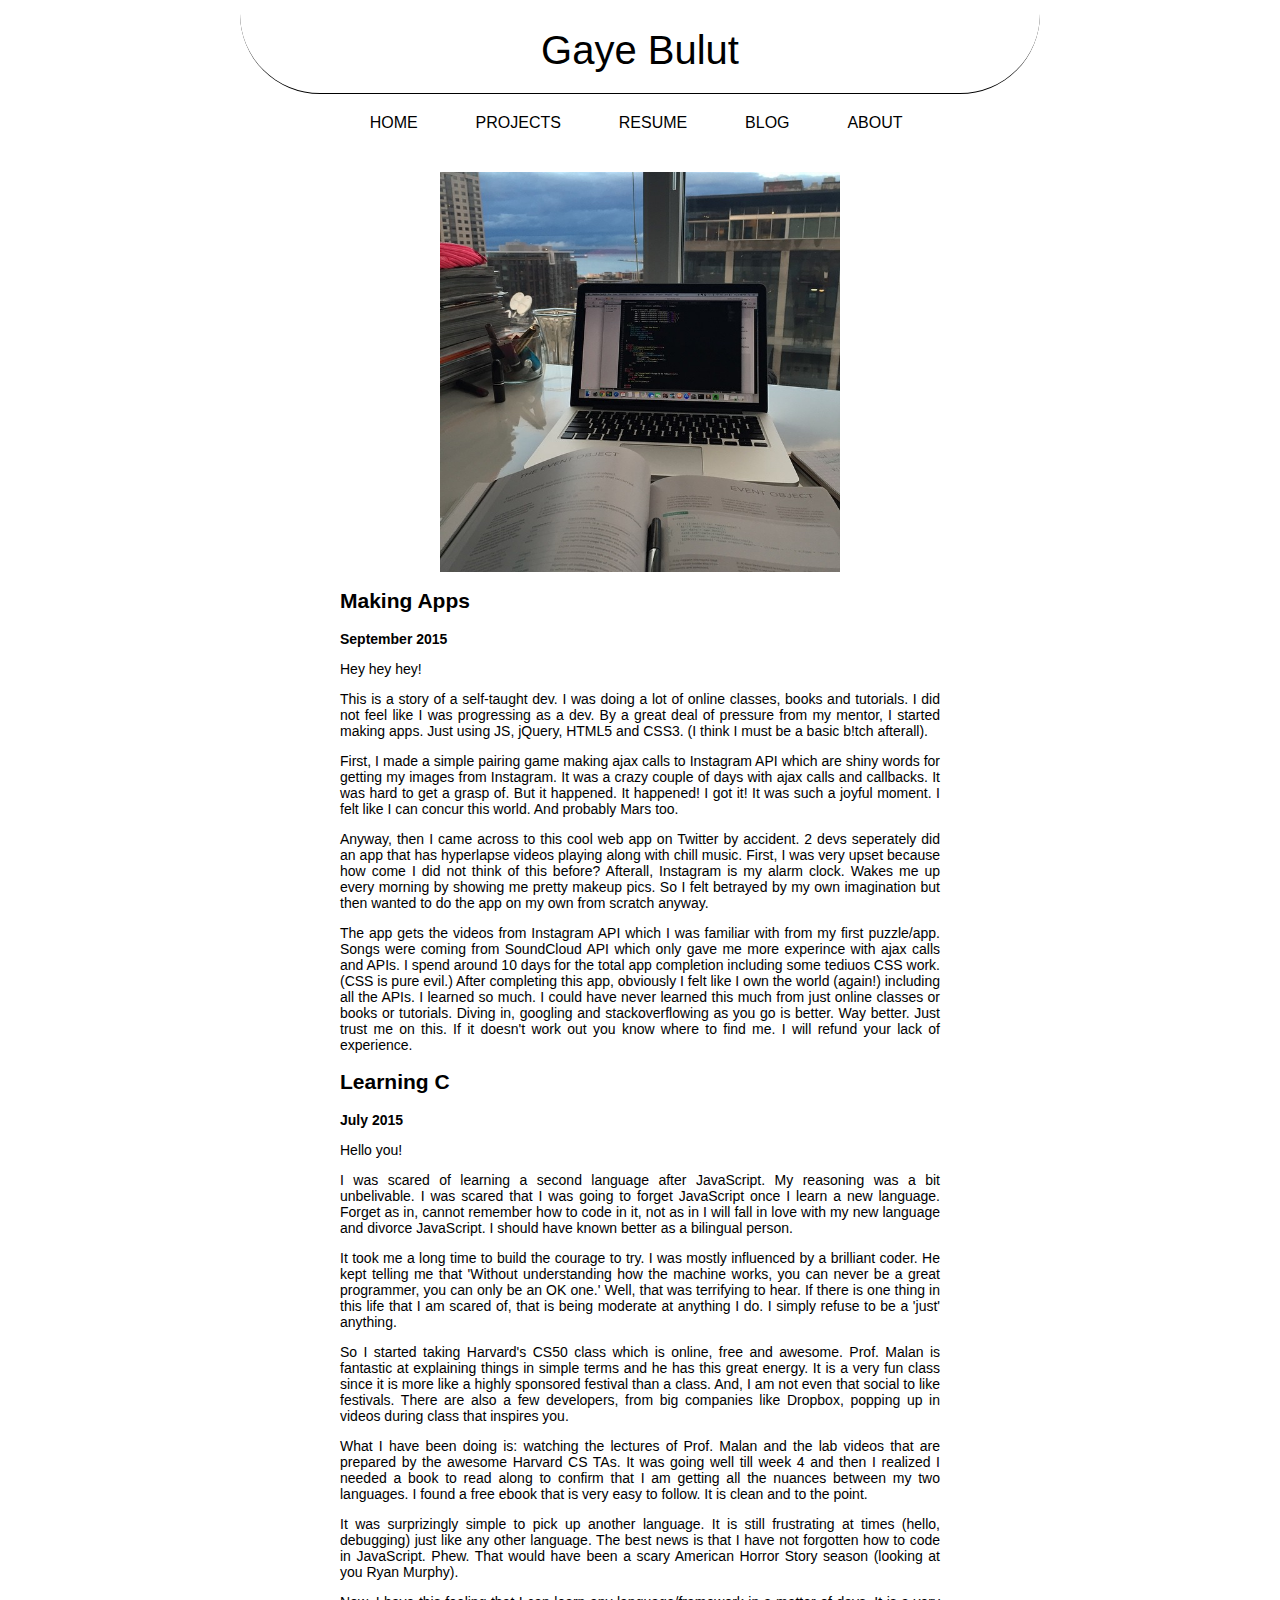
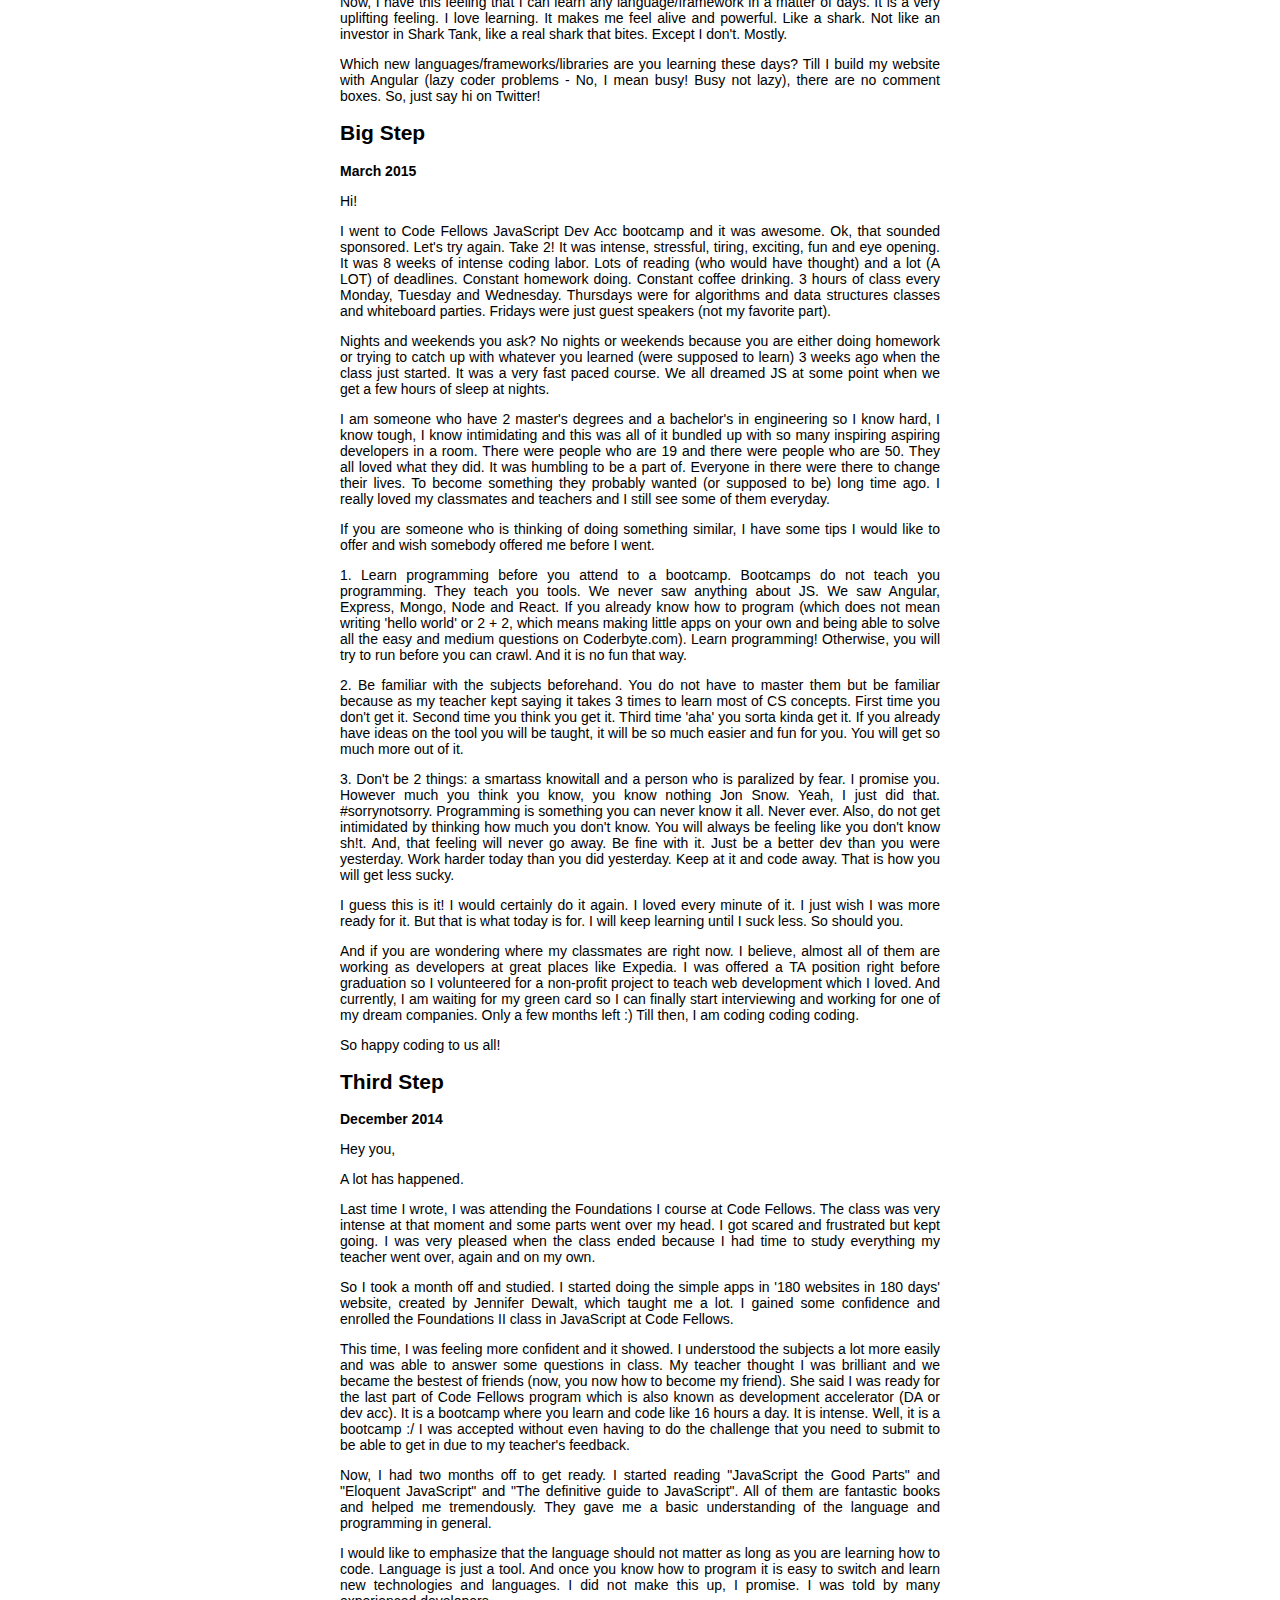
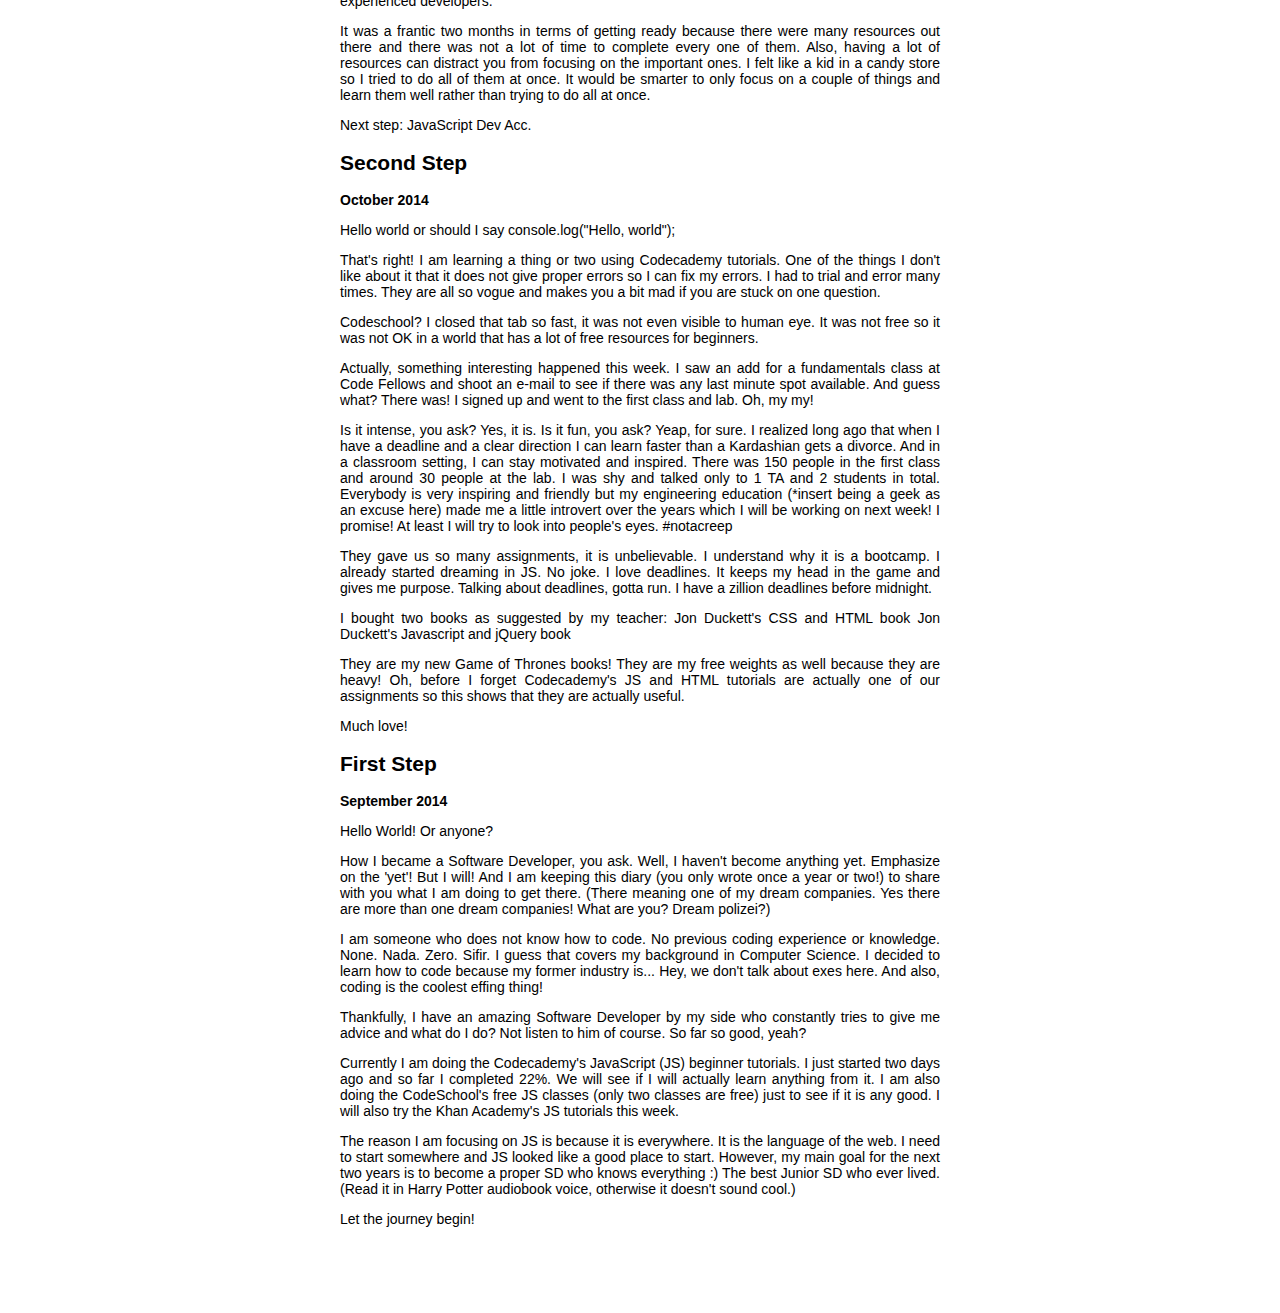
<file: blog.html>
<!DOCTYPE html>
<html lang="en">
<head>
  <link href="https://fontastic.s3.amazonaws.com/zcwE8RrH4fAAwpJWuCXgxe/icons.css" rel="stylesheet">
  <link rel="stylesheet" href="style.css" type="text/css">
  <meta charset="UTF-8">
  <title>Gaye Bulut</title>
</head>
<body>
  <div id="container">
  <div class="name">Gaye Bulut</div>
  <div class="nav">
    <ul>
      <li class="navItem" id="home"><a href="index.html">HOME</a></li>
      <li class="navItem"><a href="projects.html">PROJECTS</a></li>
      <li class="navItem"><a href="resume.html">RESUME</a></li>
      <li class="navItem"><a href="#">BLOG</a></li>
      <li class="navItem"><a href="about.html">ABOUT</a></li>
    </ul>
  </div>
  <div class="blogPosts">
    <img id="studying" src="./img/studying.jpg" height="400" width="400">
    <div class="blog6">
    <h2><b>Making Apps</b></h2>
    <p><b>September 2015</b></p>
    <p>
      Hey hey hey!
    <p> This is a story of a self-taught dev.
      I was doing a lot of online classes, books and tutorials. I did not feel like
      I was progressing as a dev. By a great deal of pressure from my mentor, I started making apps.
      Just using JS, jQuery, HTML5 and CSS3. (I think I must be a basic b!tch afterall).
    </p>
    <p> First, I made a simple pairing game making ajax calls to Instagram API which are shiny words for
      getting my images from Instagram. It was a crazy couple of days with ajax calls and callbacks.
      It was hard to get a grasp of. But it happened. It happened! I got it! It was such a
      joyful moment. I felt like I can concur this world. And probably Mars too.
    </p>
    <p> Anyway, then I came across to this cool web app on Twitter by accident. 2 devs seperately
      did an app that has hyperlapse videos playing along with chill music. First, I was very upset because
      how come I did not think of this before? Afterall, Instagram is my alarm clock. Wakes me up every morning
      by showing me pretty makeup pics. So I felt betrayed by my own imagination but then wanted
      to do the app on my own from scratch anyway.
    </p>
    <p> The app gets the videos from Instagram API which I was familiar with from my first puzzle/app.
      Songs were coming from SoundCloud API which only gave me more experince with ajax calls and APIs.
      I spend around 10 days for the total app completion including some tediuos CSS work. (CSS is pure evil.)
      After completing this app, obviously I felt like I own the world (again!) including all the APIs.
      I learned so much. I could have never learned this much from just online classes or books or tutorials.
      Diving in, googling and stackoverflowing as you go is better. Way better. Just trust me on this.
      If it doesn't work out you know where to find me. I will refund your lack of experience.
    </p>
    </p>
  </div>
    <div class="blog5">
      <h2><b>Learning C</b></h2>
      <p><b>July 2015</b></p>
      <p>
        Hello you!
      <p> I was scared of learning a second language after JavaScript.
        My reasoning was a bit unbelivable. I was scared that I was going to forget JavaScript once
        I learn a new language. Forget as in, cannot remember how to code in it, not as in I will fall
        in love with my new language and divorce JavaScript. I should have known better as a bilingual
        person.
      </p>
      <p> It took me a long time to build the courage to try. I was mostly influenced by a brilliant
        coder. He kept telling me that 'Without understanding how the machine works, you can never be
        a great programmer, you can only be an OK one.' Well, that was terrifying to hear. If there is
        one thing in this life that I am scared of, that is being moderate at anything I do. I simply
        refuse to be a 'just' anything.
      </p>
      <p> So I started taking <a href="https://cs50.harvard.edu/" target="_blank">Harvard's CS50</a> class which is
        online, free and awesome. Prof. Malan is fantastic at explaining things in simple terms and he
        has this great energy. It is a very fun class since it is more like a highly sponsored festival
        than a class. And, I am not even that social to like festivals. There are also a few developers,
        from big companies like Dropbox, popping up in videos during class that inspires you.
      </p>
      <p> What I have been doing is: watching the lectures of Prof. Malan and the lab videos that are prepared
        by the awesome Harvard CS TAs. It was going well till week 4 and then I realized I needed a book
        to read along to confirm that I am getting all the nuances between my two languages. I found a
        <a href="http://www.sphoorthyengg.com/wp-content/uploads/2015/07/Teach-Yourself-C-in-24-Hours-2nd-Edition.pdf" target="_blank">
        free ebook</a> that is very easy to follow. It is clean and to the point.
      </p>
      <p> It was surprizingly simple to pick up another language. It is still frustrating at times (hello, debugging)
        just like any other language. The best news is that I have not forgotten how to code in JavaScript. Phew.
        That would have been a scary American Horror Story season (looking at you Ryan Murphy).
      </p>
      <p> Now, I have this feeling that I can learn any language/framework in a matter of days. It is a very
        uplifting feeling. I love learning. It makes me feel alive and powerful. Like a shark. Not like an
        investor in Shark Tank, like a real shark that bites. Except I don't. Mostly.
      </p>
      <p> Which new languages/frameworks/libraries are you learning these days?
        Till I build my website with Angular (lazy coder problems - No, I mean busy! Busy not lazy), there are no
        comment boxes. So, just say hi on Twitter!
      </p>
      </p>
    </div>
    <div class="blog4">
      <h2><b>Big Step</b></h2>
      <p><b>March 2015</b></p>
      <p> Hi!
      <p> I went to Code Fellows JavaScript Dev Acc bootcamp and it was awesome. Ok, that sounded sponsored.
        Let's try again. Take 2! It was intense, stressful, tiring, exciting, fun and eye opening. It was 8 weeks of
        intense coding labor. Lots of reading (who would have thought) and a lot (A LOT) of deadlines. Constant
        homework doing. Constant coffee drinking. 3 hours of class every Monday, Tuesday and Wednesday. Thursdays were
        for algorithms and data structures classes and whiteboard parties. Fridays were just guest speakers (not my favorite part).
      </p>
      <p> Nights and weekends you ask? No nights or weekends because you are either doing homework or trying to catch
        up with whatever you learned (were supposed to learn) 3 weeks ago when the class just started. It was a very
        fast paced course. We all dreamed JS at some point when we get a few hours of sleep at nights.
      </p>
      <p>
        I am someone who have 2 master's degrees and a bachelor's in engineering so I know hard, I know tough, I know
        intimidating and this was all of it bundled up with so many inspiring aspiring developers in a room. There were
        people who are 19 and there were people who are 50. They all loved what they did. It was humbling to be a part of.
        Everyone in there were there to change their lives. To become something they probably wanted (or supposed to be)
        long time ago. I really loved my classmates and teachers and I still see some of them everyday.
      </p>
      <p>
        If you are someone who is thinking of doing something similar, I have some tips I would like to offer and wish
        somebody offered me before I went.
      </p>
      <p>
        1. Learn programming before you attend to a bootcamp. Bootcamps do not teach you programming. They teach you tools.
        We never saw anything about JS. We saw Angular, Express, Mongo, Node and React. If you already know how to program
        (which does not mean writing 'hello world' or 2 + 2, which means making little apps on your own and being able
        to solve all the easy and medium questions on Coderbyte.com). Learn programming! Otherwise, you will try to run
        before you can crawl. And it is no fun that way.
      </p>
      <p>
        2. Be familiar with the subjects beforehand. You do not have to master them but be familiar because as my teacher
        kept saying it takes 3 times to learn most of CS concepts. First time you don't get it. Second time you think you get
        it. Third time 'aha' you sorta kinda get it. If you already have ideas on the tool you will be taught, it will be
        so much easier and fun for you. You will get so much more out of it.
      </p>
      <p>
        3. Don't be 2 things: a smartass knowitall and a person who is paralized by fear. I promise you. However much you think
        you know, you know nothing Jon Snow. Yeah, I just did that. #sorrynotsorry. Programming is something you can never know
        it all. Never ever. Also, do not get intimidated by thinking how much you don't know. You will always be feeling like
        you don't know sh!t. And, that feeling will never go away. Be fine with it. Just be a better dev than you were yesterday.
        Work harder today than you did yesterday. Keep at it and code away. That is how you will get less sucky.
      </p>
      <p>
        I guess this is it! I would certainly do it again. I loved every minute of it. I just wish I was more ready for it.
        But that is what today is for. I will keep learning until I suck less. So should you.
      </p>
      <p>
        And if you are wondering where my classmates are right now. I believe, almost all of them are working as developers at great
        places like Expedia. I was offered a TA position right before graduation so I volunteered for a non-profit project
        to teach web development which I loved. And currently, I am waiting for my green card so I can finally start interviewing
        and working for one of my dream companies. Only a few months left :) Till then, I am coding coding coding.
      </p>
        So happy coding to us all!
      </p>
    </div>
    <div class="blog3">
      <h2><b>Third Step</b></h2>
      <p><b>December 2014</b></p>
      <p> Hey you,
      <p> A lot has happened. </p>
      <p> Last time I wrote, I was attending the Foundations I course at Code Fellows. The class
        was very intense at that moment and some parts went over my head. I got scared and
        frustrated but kept going. I was very pleased when the class ended because I had time
        to study everything my teacher went over, again and on my own.
      </p>
      <p> So I took a month off and studied. I started doing the simple apps in '180 websites in 180 days'
        website, created by Jennifer Dewalt, which taught me a lot. I gained some confidence and enrolled
        the Foundations II class in JavaScript at Code Fellows.
      </p>
      <p> This time, I was feeling more confident and it showed. I understood the subjects a lot more
        easily and was able to answer some questions in class. My teacher thought I was brilliant and
        we became the bestest of friends (now, you now how to become my friend). She said I was ready for
        the last part of Code Fellows program which is also known as development accelerator (DA or dev acc).
        It is a bootcamp where you learn and code like 16 hours a day. It is intense. Well, it is a bootcamp :/
        I was accepted without even having to do the challenge that you need to submit to be able to get in
        due to my teacher's feedback.
      </p>
      <p> Now, I had two months off to get ready. I started reading "JavaScript the Good Parts" and "Eloquent
        JavaScript" and "The definitive guide to JavaScript". All of them are fantastic books and helped me
        tremendously. They gave me a basic understanding of the language and programming in general.
      </p>
      <p> I would like to emphasize that the language should not matter as long as you are learning how to code.
        Language is just a tool. And once you know how to program it is easy to switch and learn new technologies
        and languages. I did not make this up, I promise. I was told by many experienced developers.
      </p>
      <p> It was a frantic two months in terms of getting ready because there were many resources out there and
        there was not a lot of time to complete every one of them. Also, having a lot of resources can distract
        you from focusing on the important ones. I felt like a kid in a candy store so I tried to do all of
        them at once. It would be smarter to only focus on a couple of things and learn them well rather than
        trying to do all at once.
      </p>
        Next step: JavaScript Dev Acc.
      </p>
    </div>
    <div class="blog2">
      <h2><b>Second Step</b></h2>
      <p><b>October 2014</b></p>
      <p>
        Hello world or should I say console.log("Hello, world");
      <p> That's right! I am learning a thing or two using Codecademy tutorials. One of the things
        I don't like about it that it does not give proper errors so I can fix my errors. I had
        to trial and error many times. They are all so vogue and makes you a bit mad if you are
        stuck on one question.
      </p>
      <p> Codeschool? I closed that tab so fast, it was not even visible to human eye. It was not
        free so it was not OK in a world that has a lot of free resources for beginners.
      </p>
      <p> Actually, something interesting happened this week. I saw an add for a fundamentals class
        at Code Fellows and shoot an e-mail to see if there was any last minute spot available.
        And guess what? There was! I signed up and went to the first class and lab. Oh, my my!
      </p>
      <p> Is it intense, you ask? Yes, it is. Is it fun, you ask? Yeap, for sure. I realized long
        ago that when I have a deadline and a clear direction I can learn faster than a Kardashian
        gets a divorce. And in a classroom setting, I can stay motivated and inspired. There was 150
        people in the first class and around 30 people at the lab. I was shy and talked only to 1 TA
        and 2 students in total. Everybody is very inspiring and friendly but my engineering education
        (*insert being a geek as an excuse here) made me a little introvert over the years which I
        will be working on next week! I promise! At least I will try to look into people's eyes. #notacreep
      </p>
      <p> They gave us so many assignments, it is unbelievable. I understand why it is a bootcamp. I
        already started dreaming in JS. No joke. I love deadlines. It keeps my head in the game and
        gives me purpose. Talking about deadlines, gotta run. I have a zillion deadlines before midnight.
      </p>
      <p> I bought two books as suggested by my teacher:
        Jon Duckett's CSS and HTML book
        Jon Duckett's Javascript and jQuery book
      </p>
      <p> They are my new Game of Thrones books! They are my free weights as well because they are heavy!
        Oh, before I forget Codecademy's JS and HTML tutorials are actually one of our assignments so this
        shows that they are actually useful.
      </p>
      <p> Much love! </p>
      </p>
    </div>
    <div class="blog1">
      <h2><b>First Step</b></h2>
      <p><b>September 2014</b></p>
      <p>
        Hello World! Or anyone?
        <p>
          How I became a Software Developer, you ask. Well, I haven't become anything yet. Emphasize on the
          'yet'! But I will! And I am keeping this diary (you only wrote once a year or two!) to share with you
          what I am doing to get there. (There meaning one of my dream companies. Yes there are more than one
          dream companies! What are you? Dream polizei?)
        </p>
        <p>
          I am someone who does not know how to code. No previous coding experience or knowledge. None. Nada.
          Zero. Sifir. I guess that covers my background in Computer Science. I decided to learn how to code
          because my former industry is... Hey, we don't talk about exes here. And also, coding is the coolest
          effing thing!
        </p>
        <p>
          Thankfully, I have an amazing Software Developer by my side who constantly tries to give me advice
          and what do I do? Not listen to him of course. So far so good, yeah?
        </p>
        <p>
          Currently I am doing the Codecademy's JavaScript (JS) beginner tutorials. I just started two days
          ago and so far I completed 22%. We will see if I will actually learn anything from it. I am also
          doing the CodeSchool's free JS classes (only two classes are free) just to see if it is any good.
          I will also try the Khan Academy's JS tutorials this week.
        </p>
        <p>
          The reason I am focusing on JS is because it is everywhere. It is the language of the web. I need
          to start somewhere and JS looked like a good place to start. However, my main goal for the next
          two years is to become a proper SD who knows everything :) The best Junior SD who ever lived.
          (Read it in Harry Potter audiobook voice, otherwise it doesn't sound cool.)
        </p>
        <p>Let the journey begin!</p>
      </p>
    </div>
  </div>
  <ul class="socialMediaIcons">
    <li class="smIcon"><a class="icon-octoface" href="https://github.com/gayegul"></a></li>
    <li class="smIcon"><a class="icon-linkedin" href="https://www.linkedin.com/in/gayebulut"></a></li>
    <li class="smIcon"><a class="icon-social-twitter" href="https://twitter.com/gayegul"></a></li>
    <li class="smIcon"><a class="icon-instagram" href="https://instagram.com/gayegulbulut/"></a></li>
    <li class="smIcon"><a class="icon-mail" href="mailto:gayegul@gmail.com"></a></li>
    <li class="smIcon"><a class="icon-call-phone" href="tel:+1-575-418-9175"></a></li>
  </ul>
  </div>
</body>
</html>
</file>
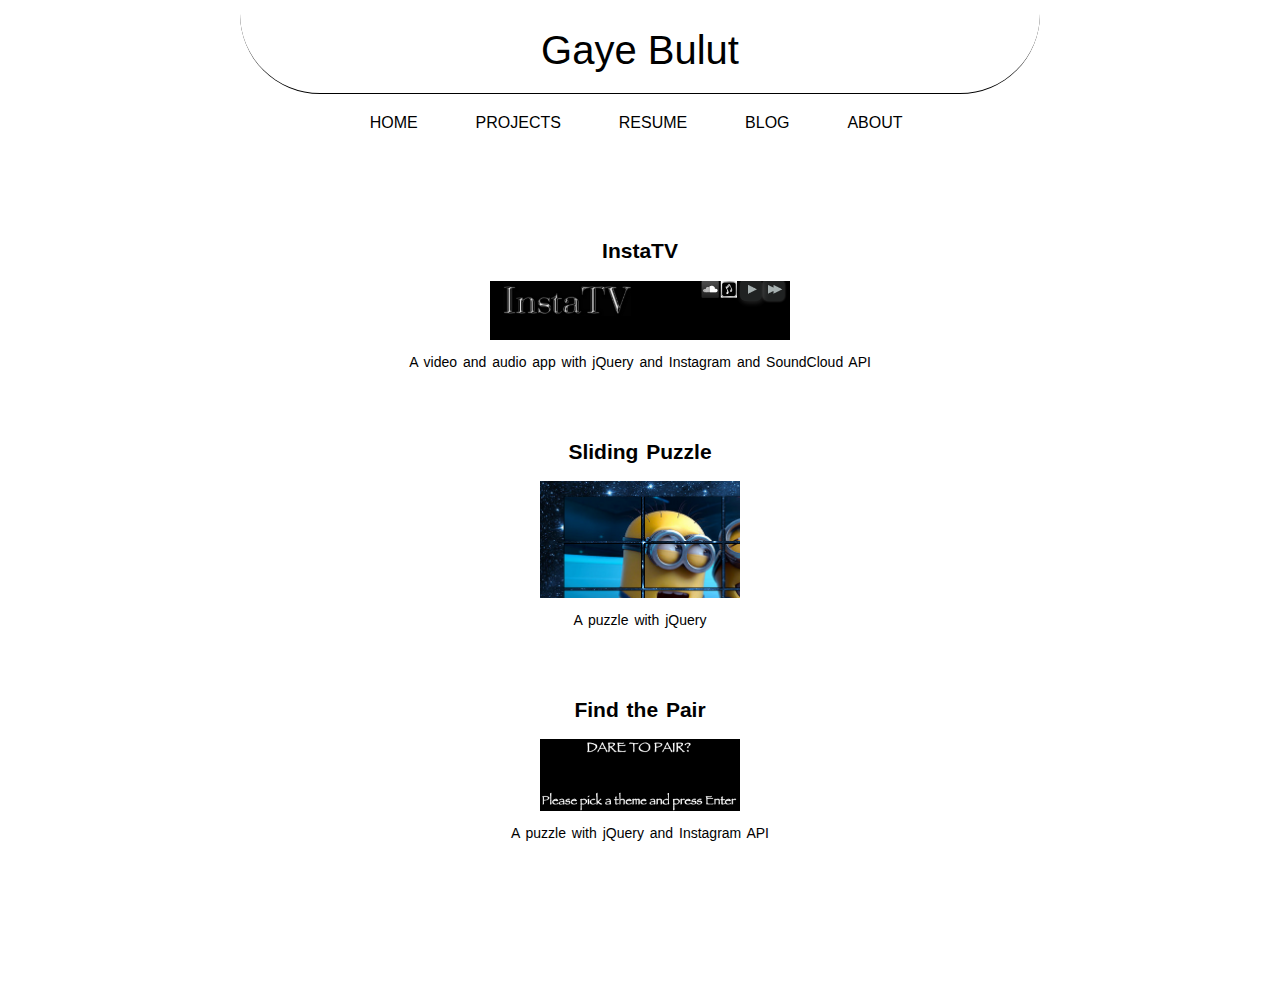
<file: projects.html>
<!DOCTYPE html>
<html lang="en">
<head>
  <link href="https://fontastic.s3.amazonaws.com/zcwE8RrH4fAAwpJWuCXgxe/icons.css" rel="stylesheet">
  <link rel="stylesheet" href="style.css" type="text/css">
  <meta charset="UTF-8">
  <title>Gaye Bulut</title>
</head>
<body>
  <div id="container">
  <div class="name">Gaye Bulut</div>
  <div class="nav">
    <ul>
      <li class="navItem" id="home"><a href="index.html">HOME</a></li>
      <li class="navItem"><a href="#">PROJECTS</a></li>
      <li class="navItem"><a href="resume.html">RESUME</a></li>
      <li class="navItem"><a href="blog.html">BLOG</a></li>
      <li class="navItem"><a href="about.html">ABOUT</a></li>
    </ul>
  </div>
  <div class="projects">
    <div class="project1">
      <h2><b>InstaTV</b></h2>
      <a href="http://gayegul.github.io/jQueryInstaTv/" target="_blank">
        <img id="instaTV" src="./img/instaTV.png" height="" width="300px">
      </a>
      <p>A video and audio app with jQuery and Instagram and SoundCloud API</p>
    </div>
    <div class="project2">
      <h2><b>Sliding Puzzle</b></h2>
      <a href="http://gayegul.github.io/slidingPuzzle" target="_blank">
        <img id="slidingPuzzle" src="./img/slidingPuzzle.png" height="" width="200px">
      </a>
      <p>A puzzle with jQuery</p>
    </div>
    <div class="project3">
      <h2><b>Find the Pair</b></h2>
      <a href="http://gayegul.github.io/jQueryFindThePairGame" target="_blank">
        <img id="dareToPair" src="./img/dareToPair.png" height="" width="200px">
      </a>
      <p>A puzzle with jQuery and Instagram API</p>
    </div>
  </div>
  <ul class="socialMediaIcons">
    <li class="smIcon"><a class="icon-octoface" href="https://github.com/gayegul"></a></li>
    <li class="smIcon"><a class="icon-linkedin" href="https://www.linkedin.com/in/gayebulut"></a></li>
    <li class="smIcon"><a class="icon-social-twitter" href="https://twitter.com/gayegul"></a></li>
    <li class="smIcon"><a class="icon-instagram" href="https://instagram.com/gayegulbulut/"></a></li>
    <li class="smIcon"><a class="icon-mail" href="mailto:gayegul@gmail.com"></a></li>
    <li class="smIcon"><a class="icon-call-phone" href="tel:+1-575-418-9175"></a></li>
  </ul>
  </div>
</body>
</html>
</file>
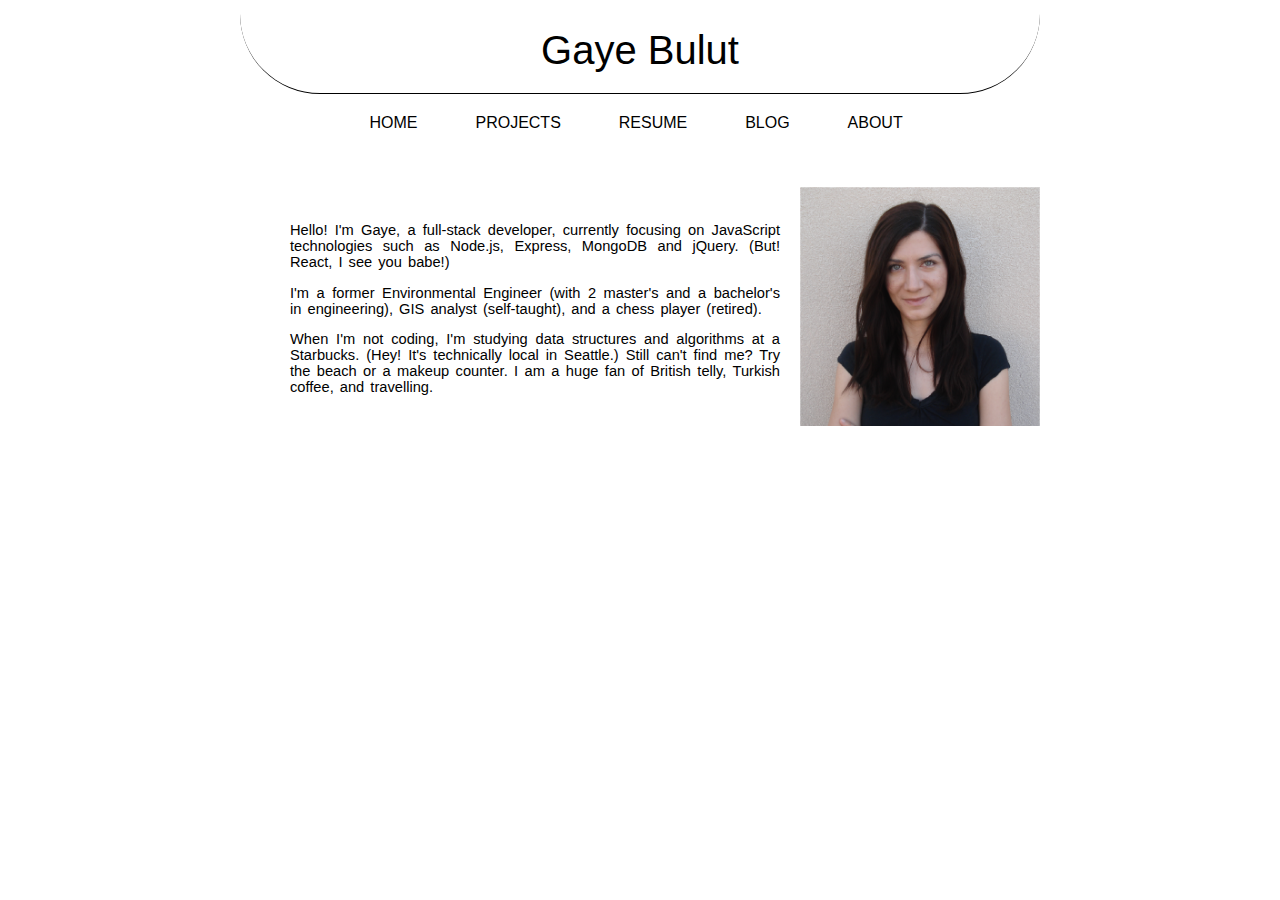
<file: pages/about.html>
<!DOCTYPE html>
<html lang="en">
<head>
  <link href="https://fontastic.s3.amazonaws.com/zcwE8RrH4fAAwpJWuCXgxe/icons.css" rel="stylesheet">
  <link rel="stylesheet" href="../style.css" type="text/css">
  <meta charset="UTF-8">
  <title>Gaye Bulut</title>
</head>
<body>
  <div id="container">
  <div class="name">Gaye Bulut</div>
  <div class="nav">
    <ul>
      <li class="navItem" id="home"><a href="../index.html">HOME</a></li>
      <li class="navItem"><a href="projects.html">PROJECTS</a></li>
      <li class="navItem"><a href="resume.html">RESUME</a></li>
      <li class="navItem"><a href="blog.html">BLOG</a></li>
      <li class="navItem"><a href="#">ABOUT</a></li>
    </ul>
  </div>
  <div class="content">
    <img id="self" src="../img/me.png" align="right">
    <div class="about">
      <p>
        Hello! I'm Gaye, a full-stack developer, currently focusing on
        JavaScript technologies such as Node.js, Express, MongoDB and jQuery.
        (But! React, I see you babe!) </p>

      <p>I'm a former Environmental Engineer (with 2 master's and a bachelor's
        in engineering), GIS analyst (self-taught), and a chess player (retired). </p>

      <p>When I'm not coding, I'm studying data structures and algorithms at a
        Starbucks. (Hey! It's technically local in Seattle.) Still can't find
        me? Try the beach or a makeup counter. I am a huge fan of British telly,
        Turkish coffee, and travelling. </p>
    </div>
  </div>
  <ul class="socialMediaIcons">
    <li class="smIcon"><a class="icon-octoface" href="https://github.com/gayegul" target="_blank"></a></li>
    <li class="smIcon"><a class="icon-linkedin" href="https://www.linkedin.com/in/gayebulut" target="_blank"></a></li>
    <li class="smIcon"><a class="icon-social-twitter" href="https://twitter.com/gayegul" target="_blank"></a></li>
    <li class="smIcon"><a class="icon-instagram" href="https://instagram.com/gayegulbulut/" target="_blank"></a></li>
    <li class="smIcon"><a class="icon-mail" href="mailto:gayegul@gmail.com" target="_blank"></a></li>
    <li class="smIcon"><a class="icon-call-phone" href="tel:+1-575-418-9175" target="_blank"></a></li>
  </ul>
  </div>
</body>
</html>
</file>
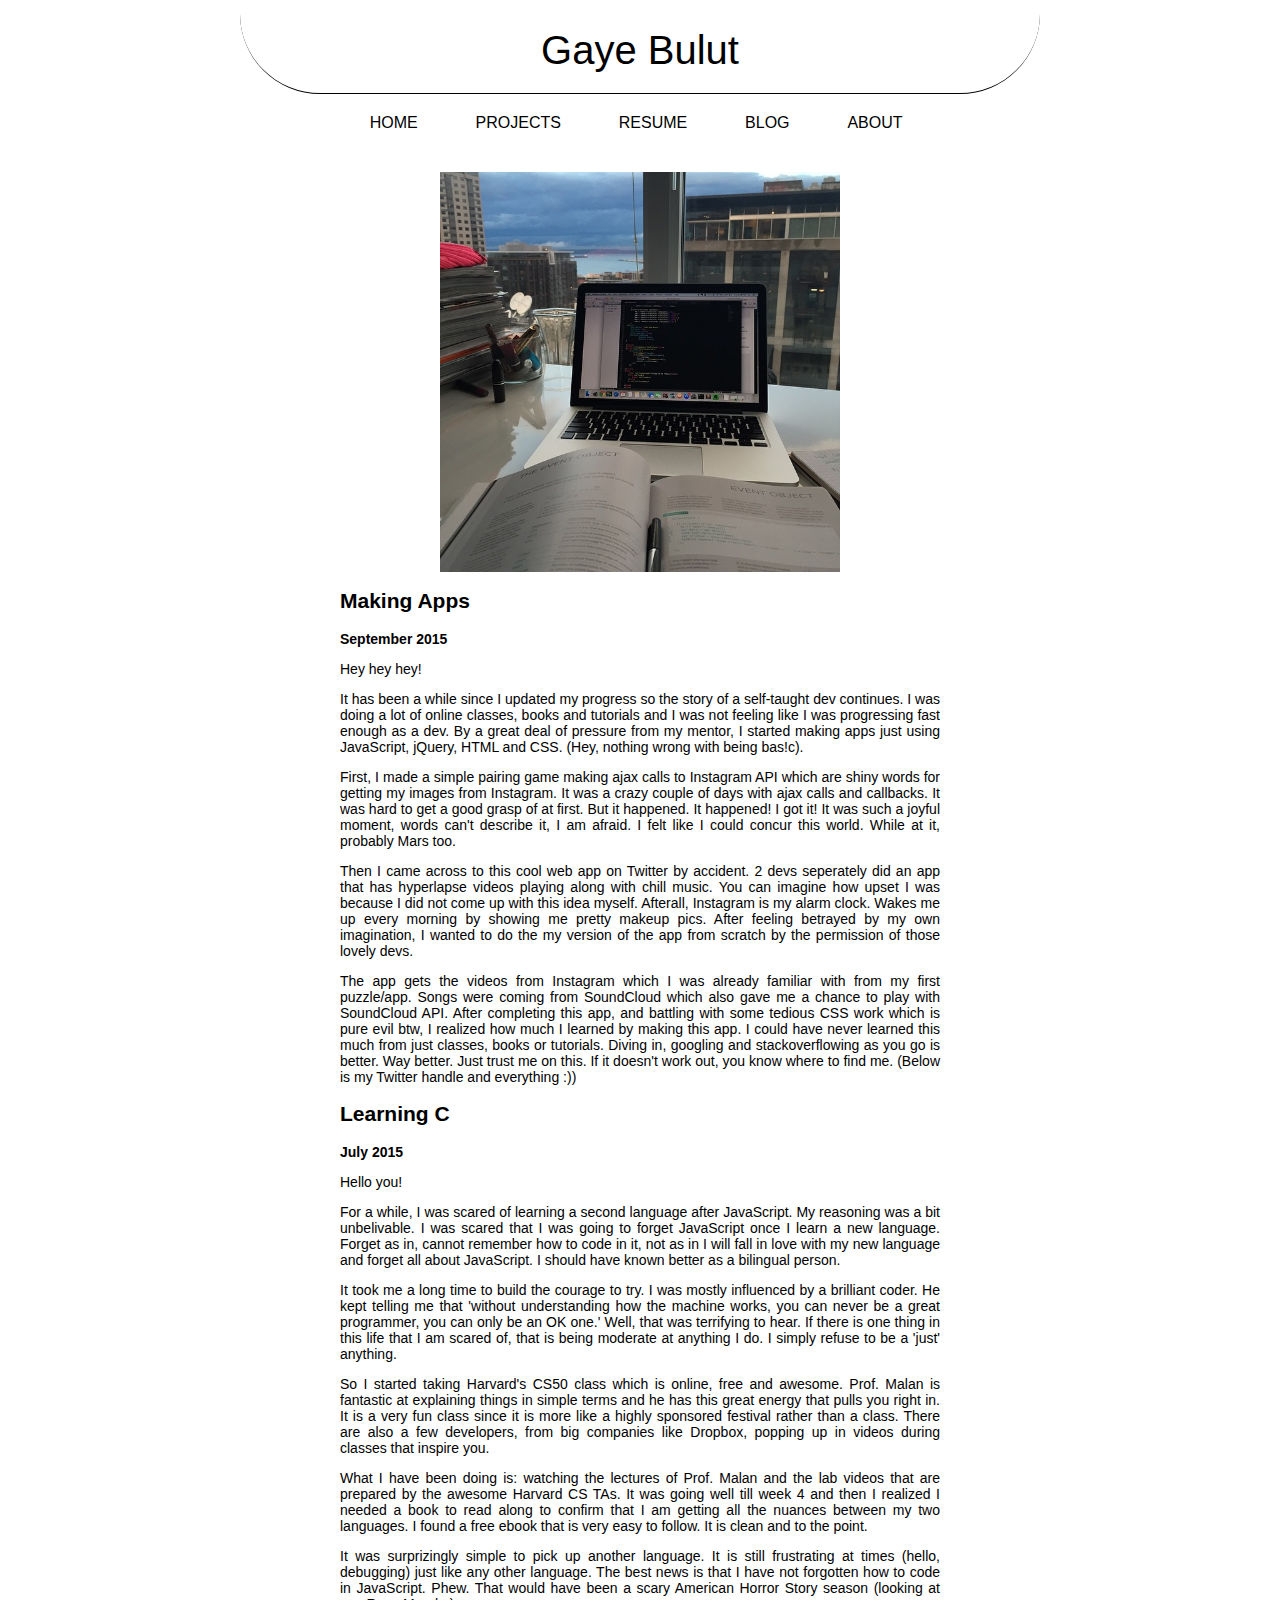
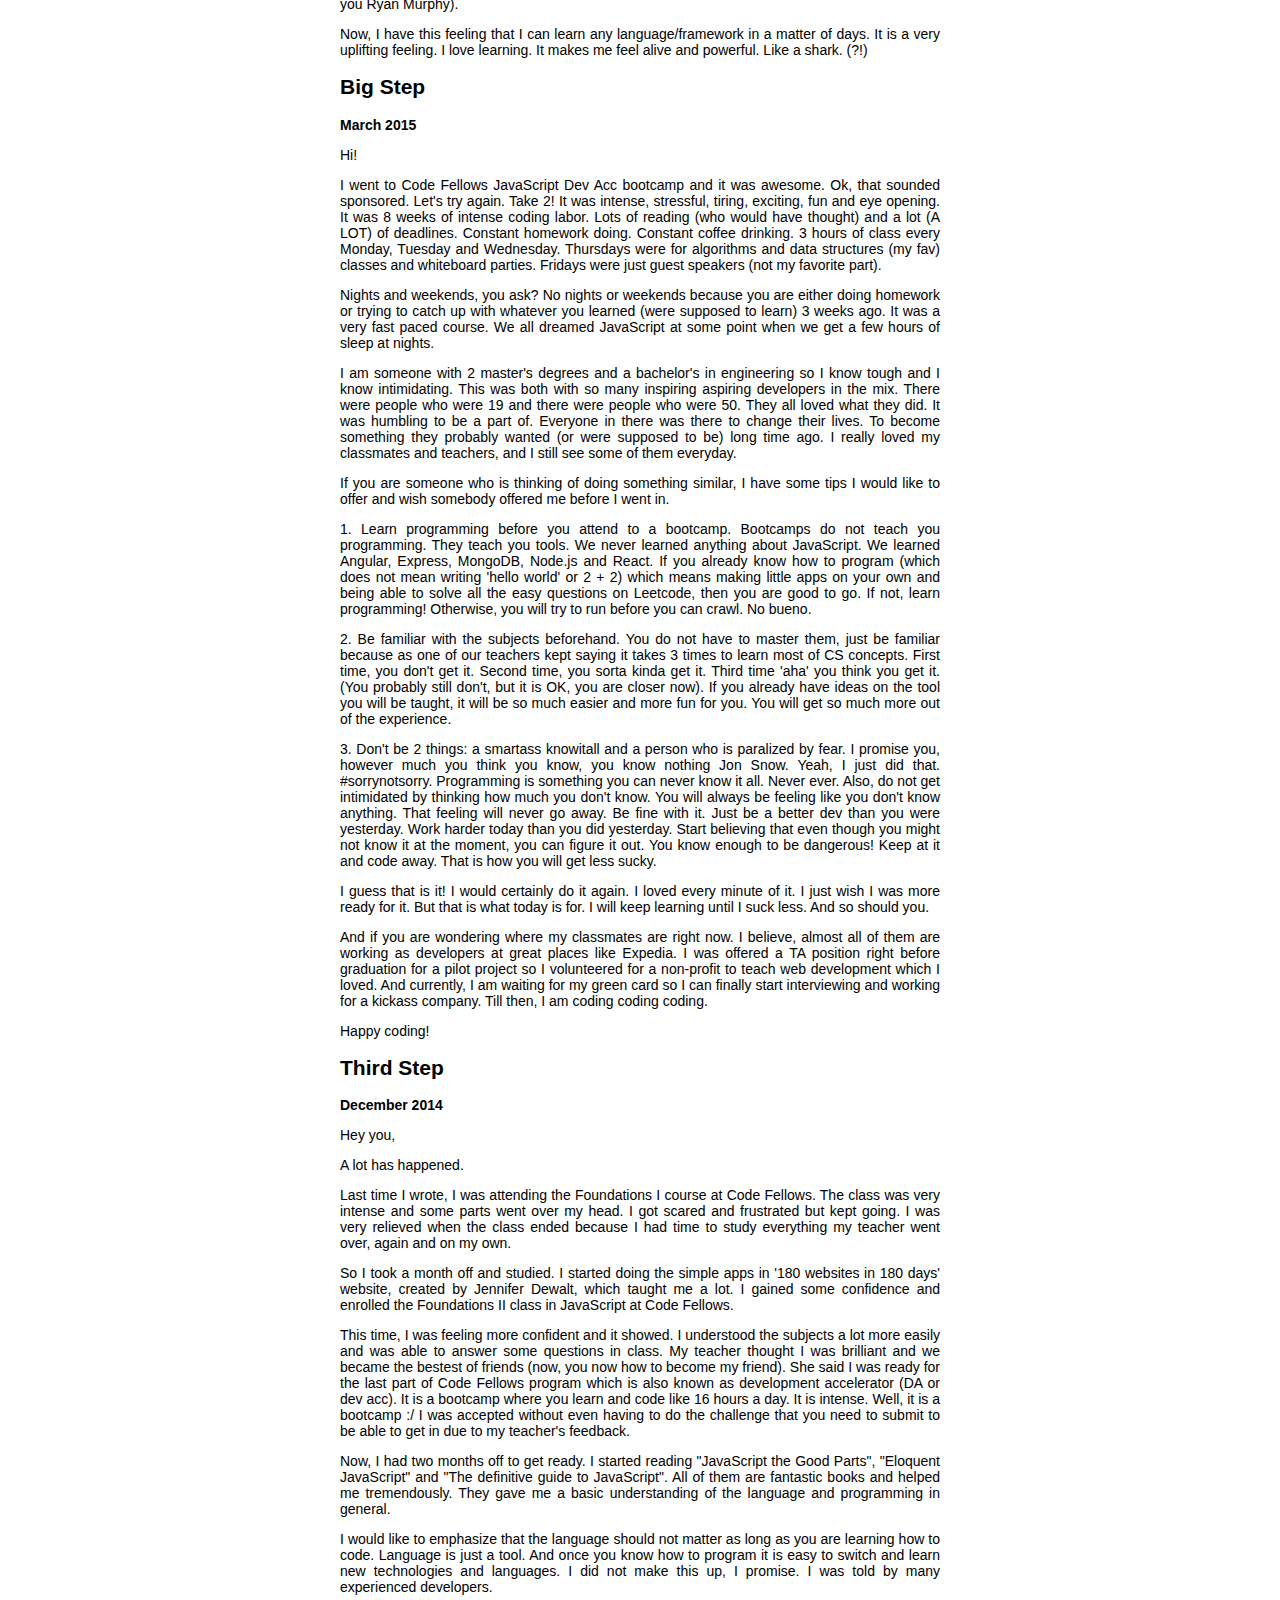
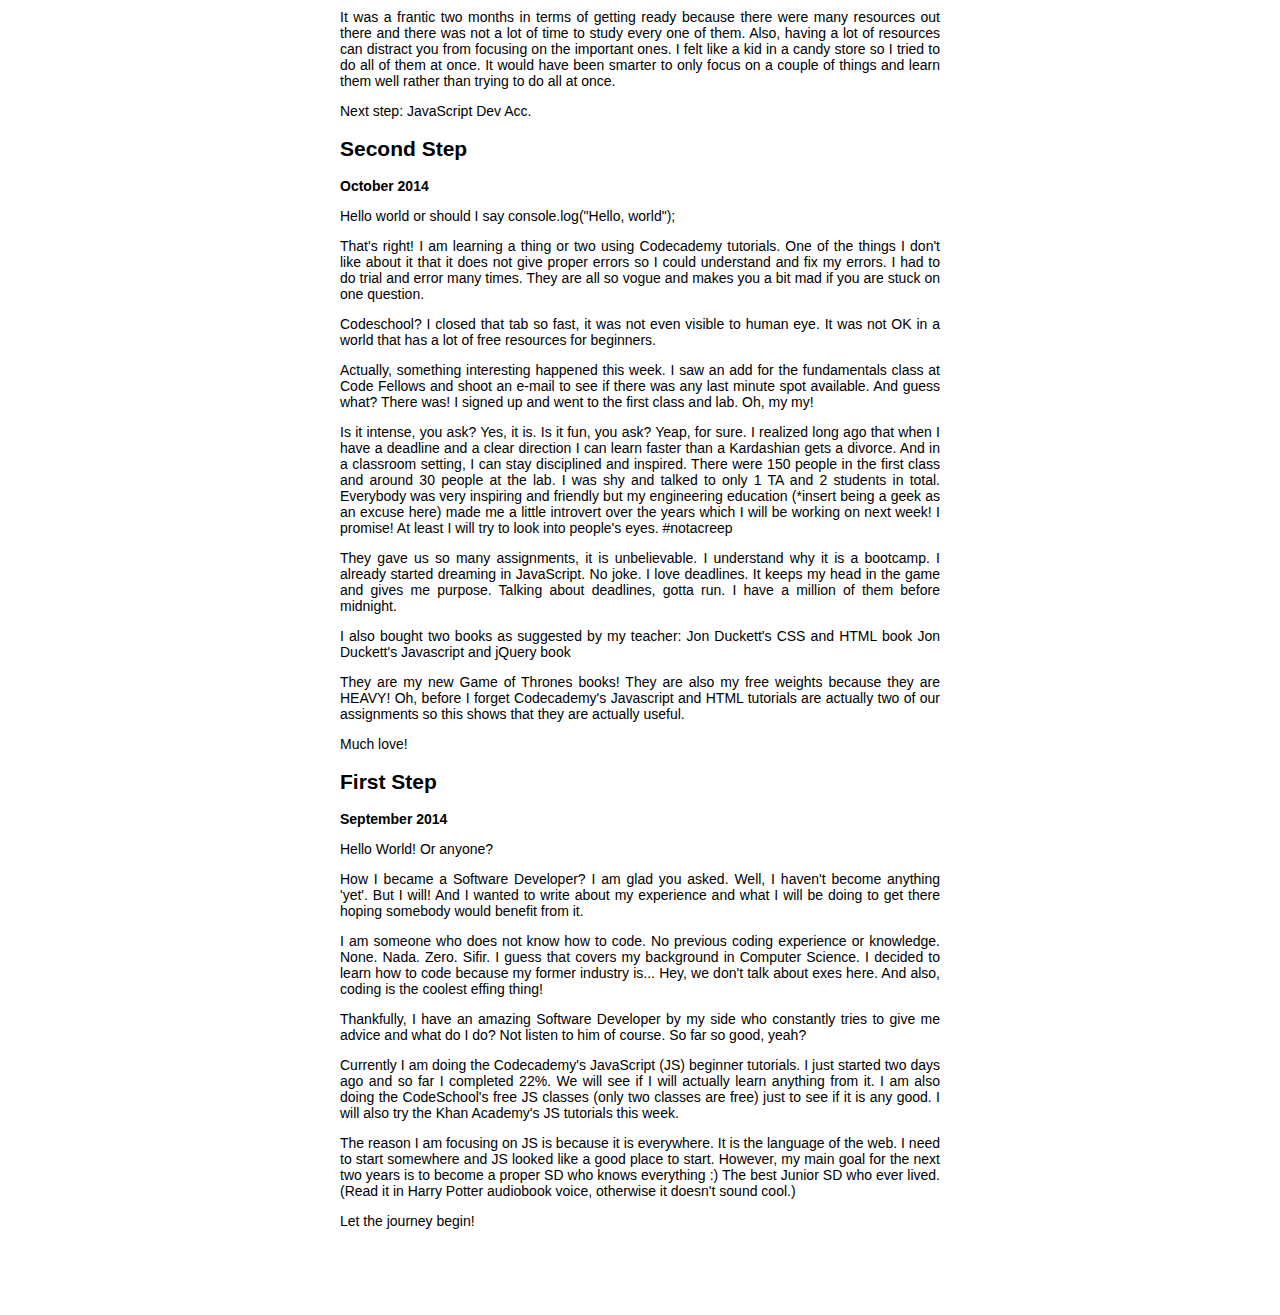
<file: pages/blog.html>
<!DOCTYPE html>
<html lang="en">
<head>
  <link href="https://fontastic.s3.amazonaws.com/zcwE8RrH4fAAwpJWuCXgxe/icons.css" rel="stylesheet">
  <link rel="stylesheet" href="../style.css" type="text/css">
  <meta charset="UTF-8">
  <title>Gaye Bulut</title>
</head>
<body>
  <div id="container">
  <div class="name">Gaye Bulut</div>
  <div class="nav">
    <ul>
      <li class="navItem" id="home"><a href="../index.html">HOME</a></li>
      <li class="navItem"><a href="projects.html">PROJECTS</a></li>
      <li class="navItem"><a href="resume.html">RESUME</a></li>
      <li class="navItem"><a href="#">BLOG</a></li>
      <li class="navItem"><a href="about.html">ABOUT</a></li>
    </ul>
  </div>
  <div class="blogPosts">
    <img id="studying" src="../img/studying.jpg" height="400" width="400">
    <div class="blog6">
    <h2><b>Making Apps</b></h2>
    <p><b>September 2015</b></p>
    <p>
      Hey hey hey!
    <p> It has been a while since I updated my progress so the story of a self-taught dev continues.
      I was doing a lot of online classes, books and tutorials and I was not feeling like
      I was progressing fast enough as a dev. By a great deal of pressure from my mentor,
      I started making apps just using JavaScript, jQuery, HTML and CSS. (Hey, nothing wrong with being bas!c).
    </p>
    <p> First, I made a simple pairing game making ajax calls to Instagram API which are shiny words for
      getting my images from Instagram. It was a crazy couple of days with ajax calls and callbacks.
      It was hard to get a good grasp of at first. But it happened. It happened! I got it! It was such a
      joyful moment, words can't describe it, I am afraid. I felt like I could concur this world.
      While at it, probably Mars too.
    </p>
    <p> Then I came across to this cool web app on Twitter by accident. 2 devs seperately
      did an app that has hyperlapse videos playing along with chill music. You can imagine how upset
      I was because I did not come up with this idea myself. Afterall, Instagram is my alarm clock.
      Wakes me up every morning by showing me pretty makeup pics. After feeling betrayed by my own
      imagination, I wanted to do the my version of the app from scratch by the permission of those lovely devs.
    </p>
    <p> The app gets the videos from Instagram which I was already familiar with from my first puzzle/app.
      Songs were coming from SoundCloud which also gave me a chance to play with SoundCloud API.
      After completing this app, and battling with some tedious CSS work which is pure evil btw,
      I realized how much I learned by making this app. I could have never learned this much from
      just classes, books or tutorials. Diving in, googling and stackoverflowing as you go is
      better. Way better. Just trust me on this. If it doesn't work out, you know where to find me.
      (Below is my Twitter handle and everything :))
    </p>
    </p>
  </div>
    <div class="blog5">
      <h2><b>Learning C</b></h2>
      <p><b>July 2015</b></p>
      <p>
        Hello you!
      <p> For a while, I was scared of learning a second language after JavaScript.
        My reasoning was a bit unbelivable. I was scared that I was going to forget JavaScript once
        I learn a new language. Forget as in, cannot remember how to code in it, not as in I will fall
        in love with my new language and forget all about JavaScript. I should have known better
        as a bilingual person.
      </p>
      <p> It took me a long time to build the courage to try. I was mostly influenced by a brilliant
        coder. He kept telling me that 'without understanding how the machine works, you can never be
        a great programmer, you can only be an OK one.' Well, that was terrifying to hear. If there is
        one thing in this life that I am scared of, that is being moderate at anything I do. I simply
        refuse to be a 'just' anything.
      </p>
      <p> So I started taking <a href="https://cs50.harvard.edu/" target="_blank">Harvard's CS50</a>
        class which is online, free and awesome. Prof. Malan is fantastic at explaining things in simple
        terms and he has this great energy that pulls you right in. It is a very fun class since it is
        more like a highly sponsored festival rather than a class. There are also a few developers,
        from big companies like Dropbox, popping up in videos during classes that inspire you.
      </p>
      <p> What I have been doing is: watching the lectures of Prof. Malan and the lab videos that are prepared
        by the awesome Harvard CS TAs. It was going well till week 4 and then I realized I needed a book
        to read along to confirm that I am getting all the nuances between my two languages. I found a
        <a href="http://www.sphoorthyengg.com/wp-content/uploads/2015/07/Teach-Yourself-C-in-24-Hours-2nd-Edition.pdf" target="_blank">
        free ebook</a> that is very easy to follow. It is clean and to the point.
      </p>
      <p> It was surprizingly simple to pick up another language. It is still frustrating at times (hello, debugging)
        just like any other language. The best news is that I have not forgotten how to code in JavaScript. Phew.
        That would have been a scary American Horror Story season (looking at you Ryan Murphy).
      </p>
      <p> Now, I have this feeling that I can learn any language/framework in a matter of days. It is a very
        uplifting feeling. I love learning. It makes me feel alive and powerful. Like a shark. (?!)
      </p>
      </p>
    </div>
    <div class="blog4">
      <h2><b>Big Step</b></h2>
      <p><b>March 2015</b></p>
      <p> Hi!
      <p> I went to Code Fellows JavaScript Dev Acc bootcamp and it was awesome. Ok, that sounded sponsored.
        Let's try again. Take 2! It was intense, stressful, tiring, exciting, fun and eye opening. It was 8 weeks of
        intense coding labor. Lots of reading (who would have thought) and a lot (A LOT) of deadlines. Constant
        homework doing. Constant coffee drinking. 3 hours of class every Monday, Tuesday and Wednesday. Thursdays were
        for algorithms and data structures (my fav) classes and whiteboard parties. Fridays were just guest speakers
        (not my favorite part).
      </p>
      <p> Nights and weekends, you ask? No nights or weekends because you are either doing homework or trying to catch
        up with whatever you learned (were supposed to learn) 3 weeks ago. It was a very
        fast paced course. We all dreamed JavaScript at some point when we get a few hours of sleep at nights.
      </p>
      <p>
        I am someone with 2 master's degrees and a bachelor's in engineering so I know tough and I know
        intimidating. This was both with so many inspiring aspiring developers in the mix. There were
        people who were 19 and there were people who were 50. They all loved what they did. It was humbling to be a part of.
        Everyone in there was there to change their lives. To become something they probably wanted (or were supposed to be)
        long time ago. I really loved my classmates and teachers, and I still see some of them everyday.
      </p>
      <p>
        If you are someone who is thinking of doing something similar, I have some tips I would like to offer and wish
        somebody offered me before I went in.
      </p>
      <p>
        1. Learn programming before you attend to a bootcamp. Bootcamps do not teach you programming. They teach you tools.
        We never learned anything about JavaScript. We learned Angular, Express, MongoDB, Node.js and React. If you already
        know how to program (which does not mean writing 'hello world' or 2 + 2) which means making little apps on your own
        and being able to solve all the easy questions on Leetcode, then you are good to go. If not, learn programming!
        Otherwise, you will try to run before you can crawl. No bueno.
      </p>
      <p>
        2. Be familiar with the subjects beforehand. You do not have to master them, just be familiar because as one of our teachers
        kept saying it takes 3 times to learn most of CS concepts. First time, you don't get it. Second time, you sorta kinda get it.
        Third time 'aha' you think you get it. (You probably still don't, but it is OK, you are closer now). If you already have ideas
        on the tool you will be taught, it will be so much easier and more fun for you. You will get so much more out of the experience.
      </p>
      <p>
        3. Don't be 2 things: a smartass knowitall and a person who is paralized by fear. I promise you, however much you think
        you know, you know nothing Jon Snow. Yeah, I just did that. #sorrynotsorry. Programming is something you can never know
        it all. Never ever. Also, do not get intimidated by thinking how much you don't know. You will always be feeling like
        you don't know anything. That feeling will never go away. Be fine with it. Just be a better dev than you were yesterday.
        Work harder today than you did yesterday. Start believing that even though you might not know it at the moment, you can
        figure it out. You know enough to be dangerous! Keep at it and code away. That is how you will get less sucky.
      </p>
      <p>
        I guess that is it! I would certainly do it again. I loved every minute of it. I just wish I was more ready for it.
        But that is what today is for. I will keep learning until I suck less. And so should you.
      </p>
      <p>
        And if you are wondering where my classmates are right now. I believe, almost all of them are working as developers at great
        places like Expedia. I was offered a TA position right before graduation for a pilot project so I volunteered for a non-profit
        to teach web development which I loved. And currently, I am waiting for my green card so I can finally start interviewing
        and working for a kickass company. Till then, I am coding coding coding.
      </p>
        Happy coding!
      </p>
    </div>
    <div class="blog3">
      <h2><b>Third Step</b></h2>
      <p><b>December 2014</b></p>
      <p> Hey you,
      <p> A lot has happened. </p>
      <p> Last time I wrote, I was attending the Foundations I course at Code Fellows. The class
        was very intense and some parts went over my head. I got scared and
        frustrated but kept going. I was very relieved when the class ended because I had time
        to study everything my teacher went over, again and on my own.
      </p>
      <p> So I took a month off and studied. I started doing the simple apps in '180 websites in 180 days'
        website, created by Jennifer Dewalt, which taught me a lot. I gained some confidence and enrolled
        the Foundations II class in JavaScript at Code Fellows.
      </p>
      <p> This time, I was feeling more confident and it showed. I understood the subjects a lot more
        easily and was able to answer some questions in class. My teacher thought I was brilliant and
        we became the bestest of friends (now, you now how to become my friend). She said I was ready for
        the last part of Code Fellows program which is also known as development accelerator (DA or dev acc).
        It is a bootcamp where you learn and code like 16 hours a day. It is intense. Well, it is a bootcamp :/
        I was accepted without even having to do the challenge that you need to submit to be able to get in
        due to my teacher's feedback.
      </p>
      <p> Now, I had two months off to get ready. I started reading "JavaScript the Good Parts", "Eloquent
        JavaScript" and "The definitive guide to JavaScript". All of them are fantastic books and helped me
        tremendously. They gave me a basic understanding of the language and programming in general.
      </p>
      <p> I would like to emphasize that the language should not matter as long as you are learning how to code.
        Language is just a tool. And once you know how to program it is easy to switch and learn new technologies
        and languages. I did not make this up, I promise. I was told by many experienced developers.
      </p>
      <p> It was a frantic two months in terms of getting ready because there were many resources out there and
        there was not a lot of time to study every one of them. Also, having a lot of resources can distract
        you from focusing on the important ones. I felt like a kid in a candy store so I tried to do all of
        them at once. It would have been smarter to only focus on a couple of things and learn them well rather than
        trying to do all at once.
      </p>
        Next step: JavaScript Dev Acc.
      </p>
    </div>
    <div class="blog2">
      <h2><b>Second Step</b></h2>
      <p><b>October 2014</b></p>
      <p>
        Hello world or should I say console.log("Hello, world");
      <p> That's right! I am learning a thing or two using Codecademy tutorials. One of the things
        I don't like about it that it does not give proper errors so I could understand and fix my errors.
        I had to do trial and error many times. They are all so vogue and makes you a bit mad if you are
        stuck on one question.
      </p>
      <p> Codeschool? I closed that tab so fast, it was not even visible to human eye. It was not OK in
        a world that has a lot of free resources for beginners.
      </p>
      <p> Actually, something interesting happened this week. I saw an add for the fundamentals class
        at Code Fellows and shoot an e-mail to see if there was any last minute spot available.
        And guess what? There was! I signed up and went to the first class and lab. Oh, my my!
      </p>
      <p> Is it intense, you ask? Yes, it is. Is it fun, you ask? Yeap, for sure. I realized long
        ago that when I have a deadline and a clear direction I can learn faster than a Kardashian
        gets a divorce. And in a classroom setting, I can stay disciplined and inspired. There were 150
        people in the first class and around 30 people at the lab. I was shy and talked to only 1 TA
        and 2 students in total. Everybody was very inspiring and friendly but my engineering education
        (*insert being a geek as an excuse here) made me a little introvert over the years which I
        will be working on next week! I promise! At least I will try to look into people's eyes. #notacreep
      </p>
      <p> They gave us so many assignments, it is unbelievable. I understand why it is a bootcamp. I
        already started dreaming in JavaScript. No joke. I love deadlines. It keeps my head in the game and
        gives me purpose. Talking about deadlines, gotta run. I have a million of them before midnight.
      </p>
      <p> I also bought two books as suggested by my teacher:
        Jon Duckett's CSS and HTML book
        Jon Duckett's Javascript and jQuery book
      </p>
      <p> They are my new Game of Thrones books! They are also my free weights because they are HEAVY!
        Oh, before I forget Codecademy's Javascript and HTML tutorials are actually two of our assignments so this
        shows that they are actually useful.
      </p>
      <p> Much love! </p>
      </p>
    </div>
    <div class="blog1">
      <h2><b>First Step</b></h2>
      <p><b>September 2014</b></p>
      <p>
        Hello World! Or anyone?
        <p>
          How I became a Software Developer? I am glad you asked. Well, I haven't become anything 'yet'.
          But I will! And I wanted to write about my experience and what I will be doing to get there hoping
          somebody would benefit from it.
        </p>
        <p>
          I am someone who does not know how to code. No previous coding experience or knowledge. None. Nada.
          Zero. Sifir. I guess that covers my background in Computer Science. I decided to learn how to code
          because my former industry is... Hey, we don't talk about exes here. And also, coding is the coolest
          effing thing!
        </p>
        <p>
          Thankfully, I have an amazing Software Developer by my side who constantly tries to give me advice
          and what do I do? Not listen to him of course. So far so good, yeah?
        </p>
        <p>
          Currently I am doing the Codecademy's JavaScript (JS) beginner tutorials. I just started two days
          ago and so far I completed 22%. We will see if I will actually learn anything from it. I am also
          doing the CodeSchool's free JS classes (only two classes are free) just to see if it is any good.
          I will also try the Khan Academy's JS tutorials this week.
        </p>
        <p>
          The reason I am focusing on JS is because it is everywhere. It is the language of the web. I need
          to start somewhere and JS looked like a good place to start. However, my main goal for the next
          two years is to become a proper SD who knows everything :) The best Junior SD who ever lived.
          (Read it in Harry Potter audiobook voice, otherwise it doesn't sound cool.)
        </p>
        <p>Let the journey begin!</p>
      </p>
    </div>
  </div>
  <ul class="socialMediaIcons">
    <li class="smIcon"><a class="icon-octoface" href="https://github.com/gayegul" target="_blank"></a></li>
    <li class="smIcon"><a class="icon-linkedin" href="https://www.linkedin.com/in/gayebulut" target="_blank"></a></li>
    <li class="smIcon"><a class="icon-social-twitter" href="https://twitter.com/gayegul" target="_blank"></a></li>
    <li class="smIcon"><a class="icon-instagram" href="https://instagram.com/gayegulbulut/" target="_blank"></a></li>
    <li class="smIcon"><a class="icon-mail" href="mailto:gayegul@gmail.com" target="_blank"></a></li>
    <li class="smIcon"><a class="icon-call-phone" href="tel:+1-575-418-9175" target="_blank"></a></li>
  </ul>
  </div>
</body>
</html>
</file>
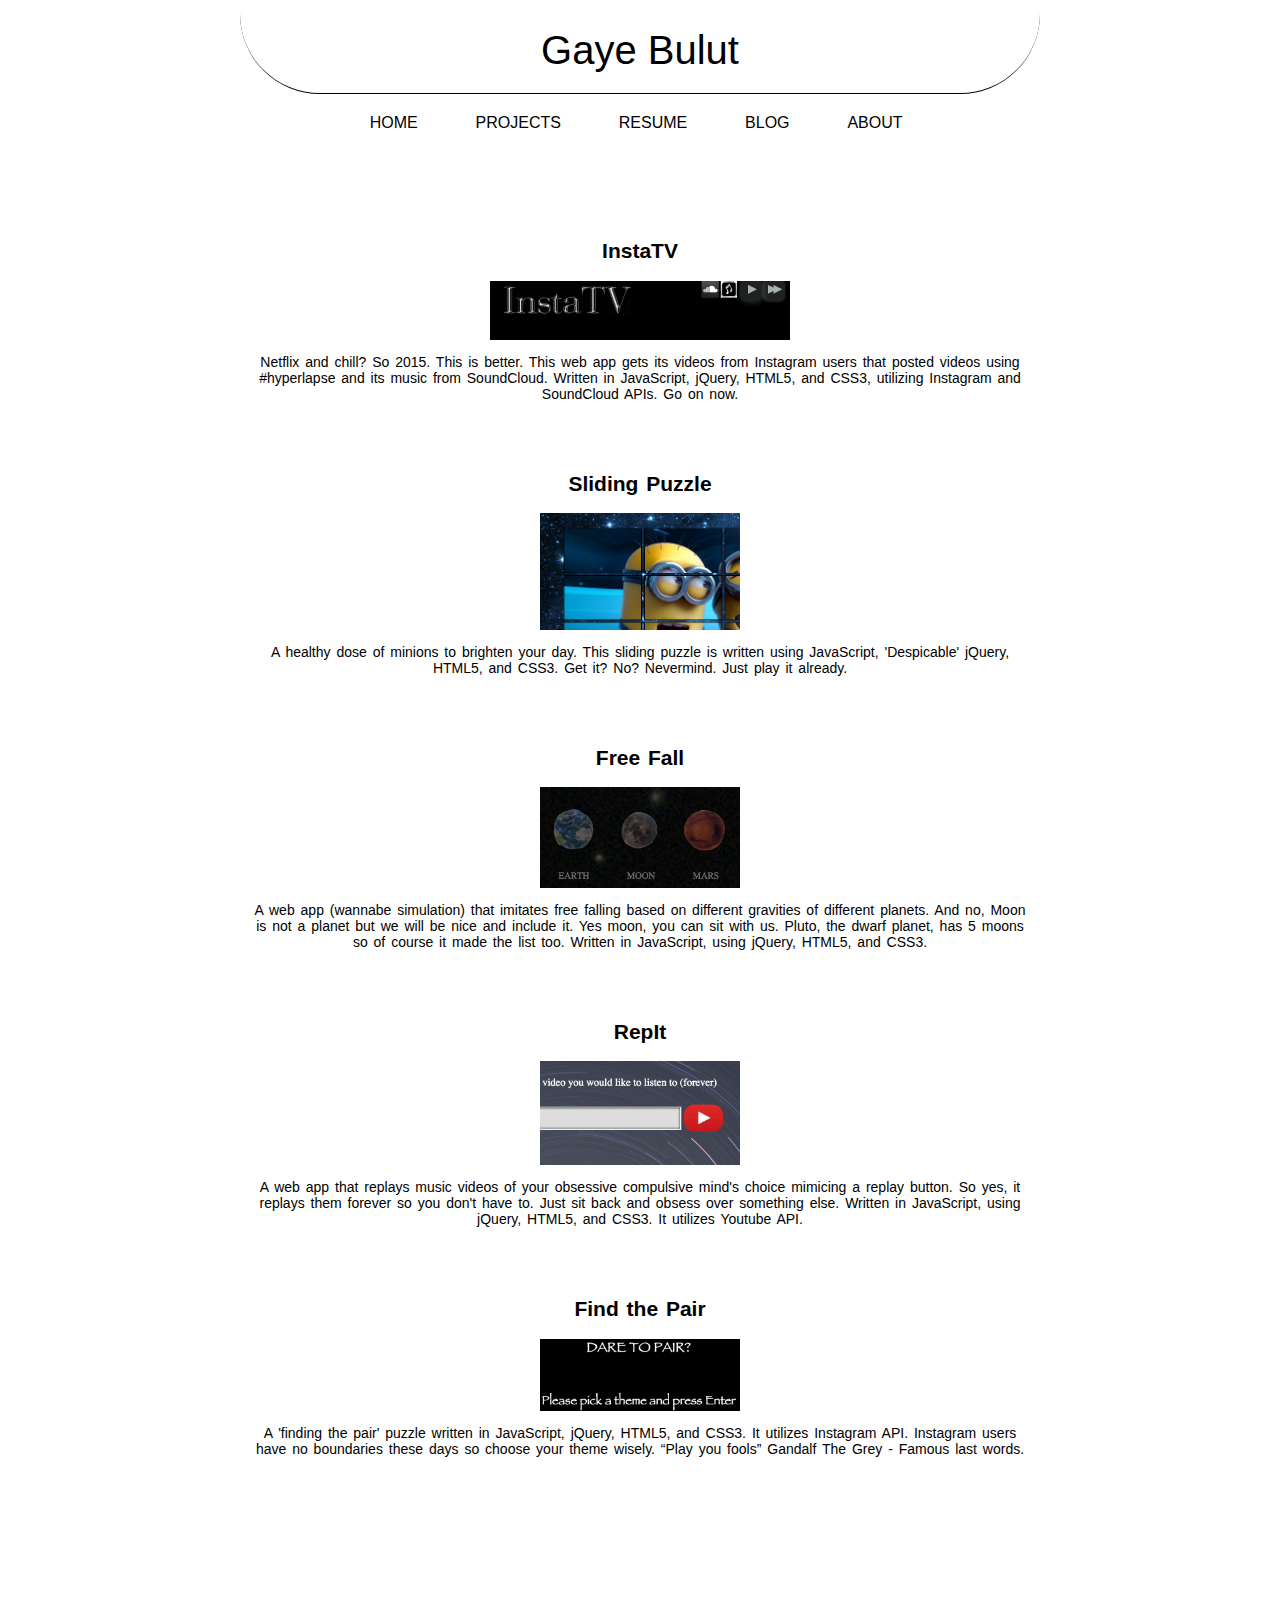
<file: pages/projects.html>
<!DOCTYPE html>
<html lang="en">
<head>
  <link href="https://fontastic.s3.amazonaws.com/zcwE8RrH4fAAwpJWuCXgxe/icons.css" rel="stylesheet">
  <link rel="stylesheet" href="../style.css" type="text/css">
  <meta charset="UTF-8">
  <title>Gaye Bulut</title>
</head>
<body>
  <div id="container">
  <div class="name">Gaye Bulut</div>
  <div class="nav">
    <ul>
      <li class="navItem" id="home"><a href="../index.html">HOME</a></li>
      <li class="navItem"><a href="#">PROJECTS</a></li>
      <li class="navItem"><a href="resume.html">RESUME</a></li>
      <li class="navItem"><a href="blog.html">BLOG</a></li>
      <li class="navItem"><a href="about.html">ABOUT</a></li>
    </ul>
  </div>
  <div class="projects">
    <div class="project1">
      <h2><b>InstaTV</b></h2>
      <a href="http://gayegul.github.io/jQueryInstaTv/" target="_blank">
        <img id="instaTV" src="../img/instaTV.png" height="" width="300px">
      </a>
      <p>Netflix and chill? So 2015. This is better. This web app gets its videos
        from Instagram users that posted videos using #hyperlapse and its music
        from SoundCloud. Written in JavaScript, jQuery, HTML5, and CSS3, utilizing
        Instagram and SoundCloud APIs. Go on now.</p>
    </div>
    <div class="project2">
      <h2><b>Sliding Puzzle</b></h2>
      <a href="http://gayegul.github.io/slidingPuzzle" target="_blank">
        <img id="slidingPuzzle" src="../img/slidingPuzzle.png" height="" width="200px">
      </a>
      <p>A healthy dose of minions to brighten your day. This sliding puzzle is
        written using JavaScript, 'Despicable' jQuery, HTML5, and CSS3. Get it? No?
        Nevermind. Just play it already.</p>
    </div>
    <div class="project3">
      <h2><b>Free Fall</b></h2>
      <a href="http://gayegul.github.io/freeFall" target="_blank">
        <img id="freeFall" src="../img/freeFall.png" height="" width="200px">
      </a>
      <p>A web app (wannabe simulation) that imitates free falling based on
        different gravities of different planets. And no, Moon is not a planet
        but we will be nice and include it. Yes moon, you can sit with us.
        Pluto, the dwarf planet, has 5 moons so of course it made the list too.
        Written in JavaScript, using jQuery, HTML5, and CSS3.</p>
    </div>
    <div class="project4">
      <h2><b>RepIt</b></h2>
      <a href="http://gayegul.github.io/repIt" target="_blank">
        <img id="repIt" src="../img/repIt.png" height="" width="200px">
      </a>
      <p>A web app that replays music videos of your obsessive compulsive mind's choice
        mimicing a replay button. So yes, it replays them forever so you don't have to.
        Just sit back and obsess over something else. Written in JavaScript, using jQuery,
        HTML5, and CSS3. It utilizes Youtube API.</p>
    </div>
    <div class="project5">
      <h2><b>Find the Pair</b></h2>
      <a href="http://gayegul.github.io/jQueryFindThePairGame" target="_blank">
        <img id="dareToPair" src="../img/dareToPair.png" height="" width="200px">
      </a>
      <p>A 'finding the pair' puzzle written in JavaScript, jQuery, HTML5, and CSS3.
      It utilizes Instagram API. Instagram users have no boundaries these days so choose
      your theme wisely. “Play you fools” Gandalf The Grey - Famous last words.</p>
    </div>
  </div>
  <ul class="socialMediaIcons">
    <li class="smIcon"><a class="icon-octoface" href="https://github.com/gayegul" target="_blank"></a></li>
    <li class="smIcon"><a class="icon-linkedin" href="https://www.linkedin.com/in/gayebulut" target="_blank"></a></li>
    <li class="smIcon"><a class="icon-social-twitter" href="https://twitter.com/gayegul" target="_blank"></a></li>
    <li class="smIcon"><a class="icon-instagram" href="https://instagram.com/gayegulbulut/" target="_blank"></a></li>
    <li class="smIcon"><a class="icon-mail" href="mailto:gayegul@gmail.com" target="_blank"></a></li>
    <li class="smIcon"><a class="icon-call-phone" href="tel:+1-575-418-9175" target="_blank"></a></li>
  </ul>
  </div>
</body>
</html>
</file>
<file: style.css>
/*body {
  background-color: #111111;
  color: #DDDDDD;
}*/
.nav {
  /*color: #DDDDDD;*/
  margin: auto;
  padding: 20px 0 20px;
  text-align: center;
  font-family: "Lucida Sans Unicode", "Lucida Grande", sans-serif;
}
#container {
  width: 800px;
  margin: auto;
}
#bigBox {
  margin: auto;
  height: 343px;
  width: 98.8%;
  background-color: #111111;
}
#pitch {
  text-align: center;
  font-size: 30px;
  font-family: "Lucida Sans Unicode", "Lucida Grande", sans-serif;
}
.about {
  width: 100%;
  margin-left: 50px;
  text-align: justify;
  margin-top: 50px;
  font-family: "Lucida Sans Unicode", "Lucida Grande", sans-serif;
  word-spacing: 2px;
  font-size: 11pt;
  display: block;
}
.projects {
  width: 100%;
  text-align: center;
  margin-top: 50px;
  font-family: "Lucida Sans Unicode", "Lucida Grande", sans-serif;
  word-spacing: 2px;
  font-size: 11pt;
  display: block;
}
a {
  text-decoration: none;
  color: black;
}
.project1, .project2, .project3, .project4, .project5 {
  margin: 10px;
  margin-bottom: 70px;
}
#instaTV, #dareToPair, #slidingPuzzle, #freeFall, #repIt {
  display: block;
  margin: 0 auto;
}
ul {
  margin: 0;
  -webkit-padding-start: 0;
}
.navItem {
  display: inline-block;
  text-align: center;
  padding-right: 15px;
  padding-left: 15px;
}
.navItem a {
  text-decoration: none;
  /*color: #DDDDDD;*/
}
.navItem::before {
  font-family: monospace;
  content: '\00a0';
}
.navItem::after {
  font-family: monospace;
  content: '\00a0\00a0';
}
.navItem:hover::before {
  content: '<';
}
.navItem:hover::after {
  content: '/>';
}
.name {
  margin: auto;
  font-size: 40px;
  border-bottom: solid 1px;
  border-bottom-right-radius: 2em;
  border-bottom-left-radius: 2em;
  padding: 20px 20px 20px;
  text-align: center;
  font-family: "Lucida Sans Unicode", "Lucida Grande", sans-serif;
}
.socialMediaIcons {
  margin: auto;
  margin-top: 20px;
  list-style-type: none;
  text-align: center;
}
.icon-octoface,
.icon-linkedin,
.icon-social-twitter,
.icon-instagram,
.icon-mail,
.icon-call-phone {
  padding: 10px;
  display: inline-block;
  text-decoration: none;
  /*color: #DDDDDD;*/
}
.smIcon {
  display: inline-block;
}
.smallBox {
  height: 50px;
  width: 50px;
  float: left;
  background-color: none;
  margin: 6px 0 0 6px;
  opacity: 0.7;
  border: none;
}
.smallBox:hover {
  box-shadow: 0 0 3px white;
}
.active {
  font-size: 80px;
  background-color: red;
  color: blue;
}
.blogPosts, .projects, .resume, .content {
  width: 100%;
  display: block;
  color: black;
  padding-bottom: 20px;
  padding-top: 20px;
  font-family: "Lucida Sans Unicode", "Lucida Grande", sans-serif;
  font-size: 14px;
  /*background: rgba(226,226,226,1);*/
  /*background: -moz-linear-gradient(left, rgba(226,226,226,1) 0%, rgba(209,209,209,1) 50%, rgba(219,219,219,1) 61%, rgba(254,254,254,1) 100%);
  background: -webkit-gradient(left top, right top, color-stop(0%, rgba(226,226,226,1)), color-stop(50%, rgba(209,209,209,1)), color-stop(61%, rgba(219,219,219,1)), color-stop(100%, rgba(254,254,254,1)));
  background: -webkit-linear-gradient(left, rgba(226,226,226,1) 0%, rgba(209,209,209,1) 50%, rgba(219,219,219,1) 61%, rgba(254,254,254,1) 100%);
  background: -o-linear-gradient(left, rgba(226,226,226,1) 0%, rgba(209,209,209,1) 50%, rgba(219,219,219,1) 61%, rgba(254,254,254,1) 100%);
  background: -ms-linear-gradient(left, rgba(226,226,226,1) 0%, rgba(209,209,209,1) 50%, rgba(219,219,219,1) 61%, rgba(254,254,254,1) 100%);
  background: linear-gradient(to right, rgba(226,226,226,1) 0%, rgba(209,209,209,1) 50%, rgba(219,219,219,1) 61%, rgba(254,254,254,1) 100%);*/
  /*filter: progid:DXImageTransform.Microsoft.gradient( startColorstr='#e2e2e2', endColorstr='#fefefe', GradientType=1 );*/
}
.blog1, .blog2, .blog3, .blog4, .blog5, .blog6 {
  width: 600px;
  margin: auto;
  text-align: justify;
}
#linkedIn {
  text-decoration: none;
  color: black;
  font-weight: bold;
  font-size: 20px;
}
#studying {
  display: block;
  margin: auto;
}
#self {
  display: block;
  margin-top: 15px;
  margin-left: 20px;
  width: 240px;
}
#summary {
  margin-top: 50px;
  margin-bottom: 50px;
  /*margin-right: 50px;
  margin-left: 150px;*/
  font-family: "Lucida Sans Unicode", "Lucida Grande", sans-serif;
  word-spacing: 2px;
  font-size: 11pt;
  text-align: center;
}
#octoface1,
#octoface2,
#octoface3,
#octoface4,
#octoface5 {
  padding: 0;
  color: black;
  width: 20px;
}
</file>
